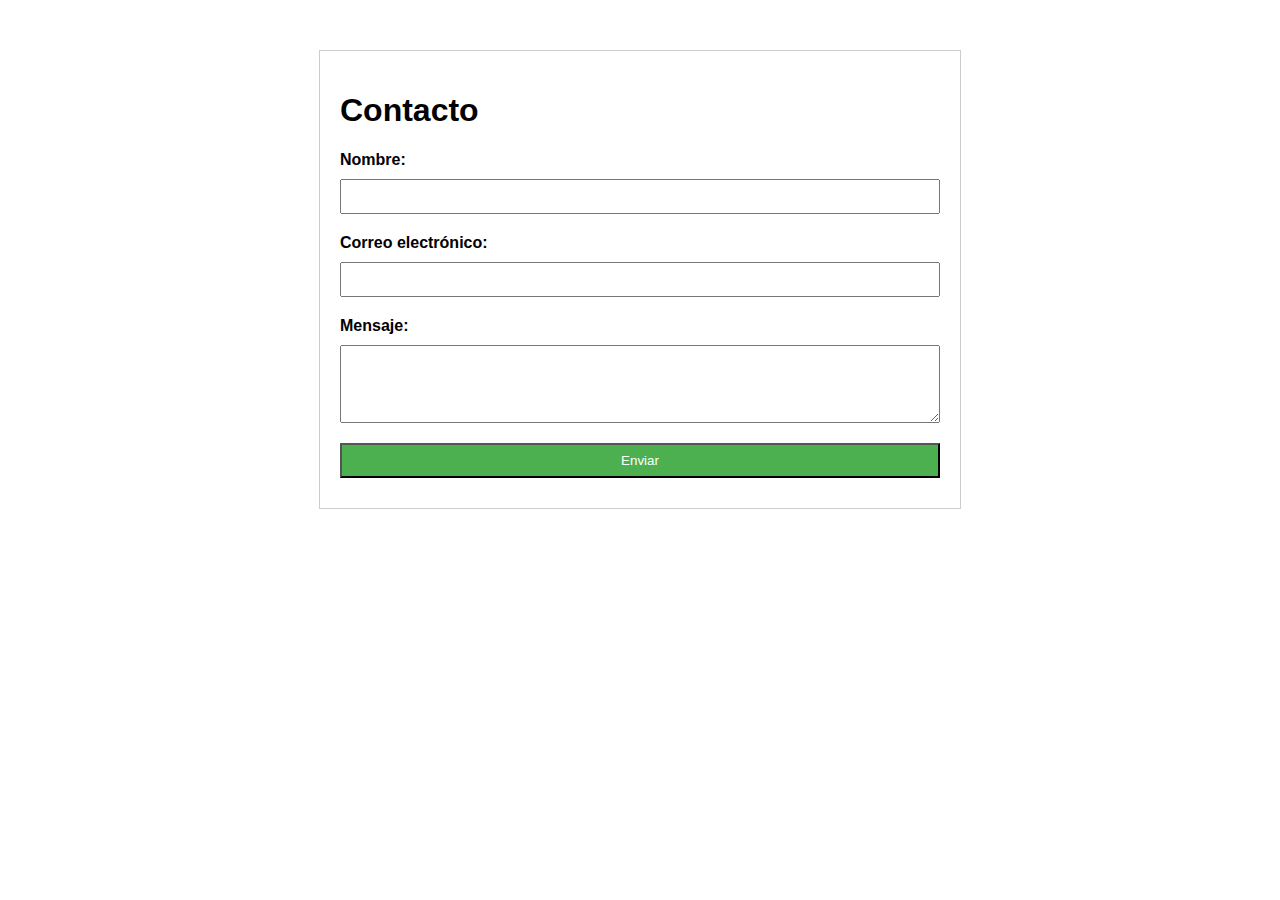
<file: contacto.html>
<!DOCTYPE html>
<html lang="es">
<head>
    <meta charset="UTF-8">
    <meta name="viewport" content="width=device-width, initial-scale=1.0">
    <title>Contacto</title>
    <link rel="stylesheet" href="styles.css">
</head>
<body>
    <div class="container">
        <h1>Contacto</h1>
        <form action="contacto.php" method="post">
            <label for="nombre">Nombre:</label>
            <input type="text" id="nombre" name="nombre" required>

            <label for="email">Correo electrónico:</label>
            <input type="email" id="email" name="email" required>

            <label for="mensaje">Mensaje:</label>
            <textarea id="mensaje" name="mensaje" rows="4" required></textarea>

            <input type="submit" value="Enviar">
        </form>
    </div>
</body>
</html>
</file>
<file: styles.css>
body {
    font-family: Arial, sans-serif;
    margin: 0;
    padding: 0;
}

.container {
    max-width: 600px;
    margin: 50px auto;
    padding: 20px;
    border: 1px solid #ccc;
}

form {
    display: grid;
    gap: 10px;
}

label {
    font-weight: bold;
}

input,
textarea {
    width: 100%;
    padding: 8px;
    box-sizing: border-box;
    margin-bottom: 10px;
}

input[type="submit"] {
    background-color: #4caf50;
    color: white;
    cursor: pointer;
}

input[type="submit"]:hover {
    background-color: #45a049;
}
</file>
